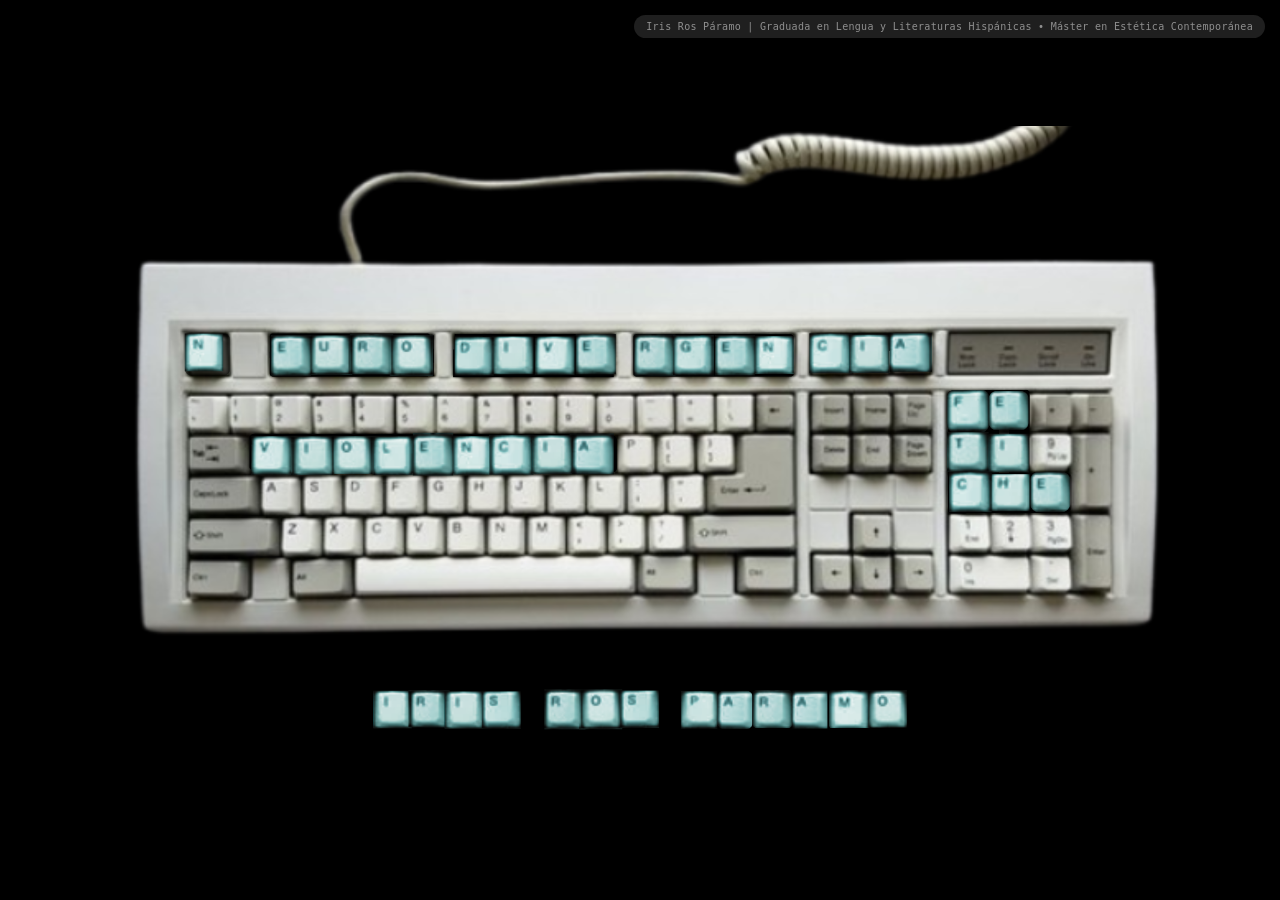
<file: index.html>
<!DOCTYPE html>
<html lang="es">
<head>
    <meta charset="UTF-8">
    <meta name="viewport" content="width=device-width, initial-scale=1.0">
    <title>Iris Ros Páramo — net.art portfolio</title>
    <link rel="stylesheet" href="style.css">
</head>
<body>

    <!-- Marca de agua arriba a la derecha (siempre visible) -->
    <div class="watermark">
        Iris Ros Páramo | Graduada en Lengua y Literaturas Hispánicas • Máster en Estética Contemporánea
    </div>

    <!-- Contenedor del slideshow -->
    <div class="slideshow-container">
        <!-- Slide 1: imagen grande -->
        <div class="slide active" id="slide1">
            <img src="slide1imagen.png" alt="Iris Ros Páramo - Inicio Portfolio">
        </div>

        <!-- Slide 2: botones de proyectos -->
        <div class="slide" id="slide2">
            <div class="buttons-container">
                <button class="project-button" data-proyecto="teatraviesa">Sobre neurodivergencia: "TEAtraviesa"</button>
                <button class="project-button" data-proyecto="dios-coche">Sobre fetichismo de la mercancía: "¿Por qué Dios necesita un coche?"</button>
            </div>
        </div>
    </div>

    <!-- Flecha derecha (aparece a los 2 segundos) -->
    <div class="arrow right" id="nextArrow">
        &#10095;
    </div>

    <script src="script.js"></script>
</body>
</html>
</file>
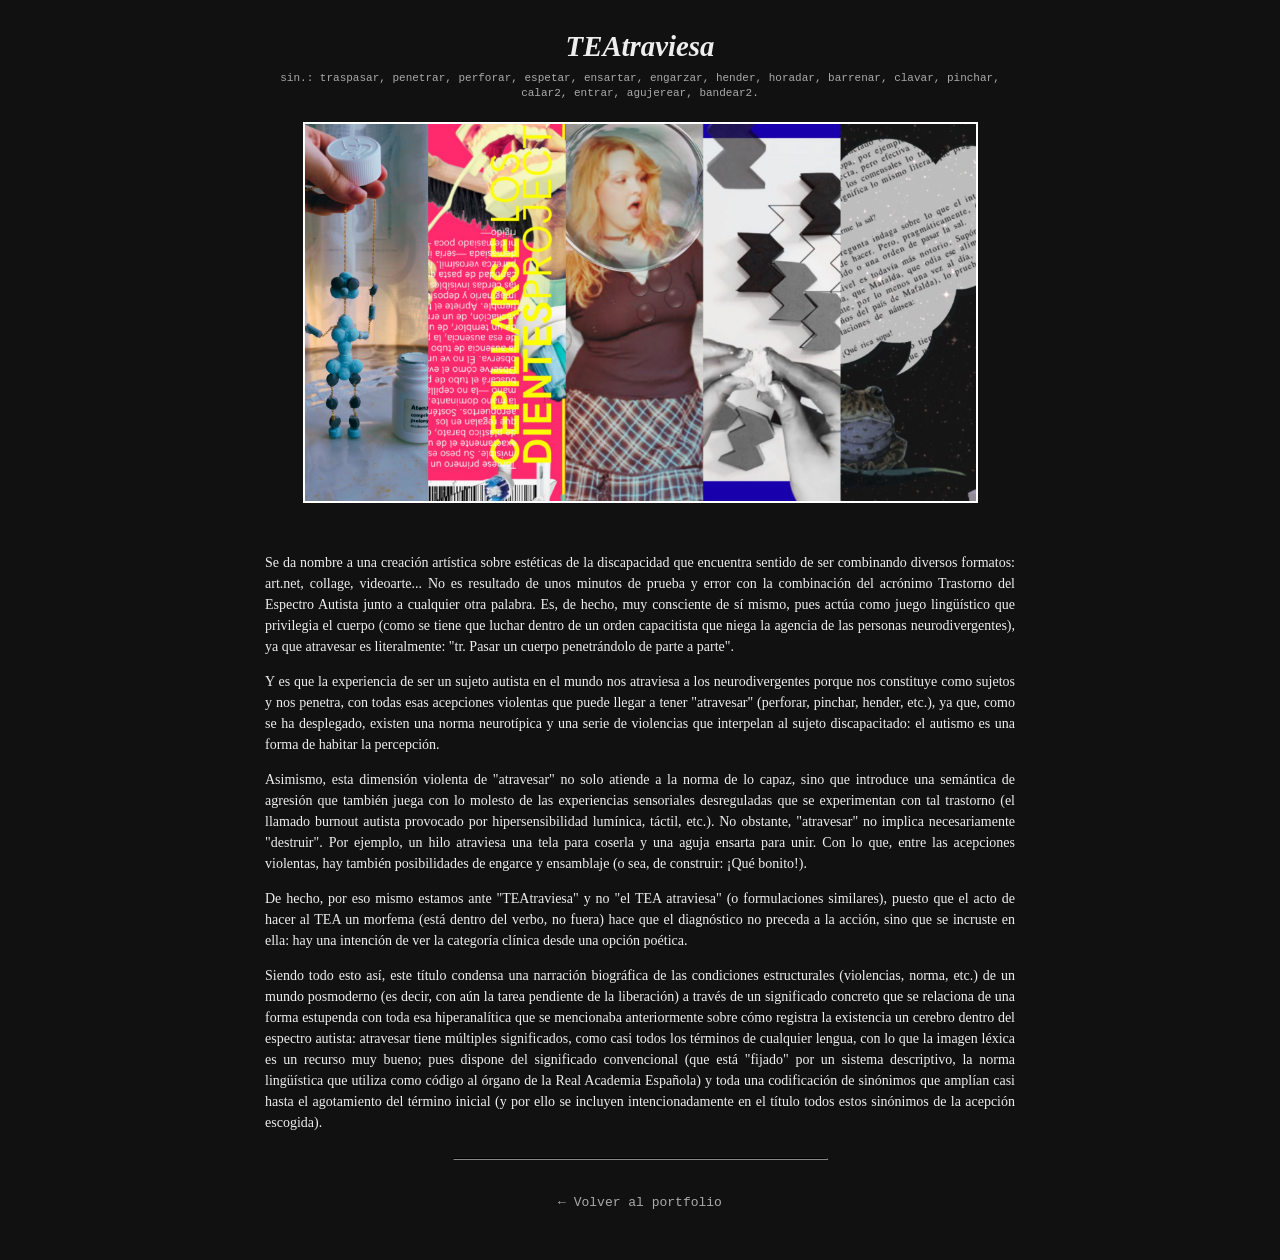
<file: teatraviesa.html>
<!DOCTYPE html>
<html lang="es">
<head>
    <meta charset="UTF-8">
    <meta name="viewport" content="width=device-width, initial-scale=1.0, user-scalable=yes">
    <title>TEAtraviesa — Sobre neurodivergencia</title>
    <style>
        * {
            margin: 0;
            padding: 0;
            box-sizing: border-box;
        }

        body {
            background: #111;
            color: #eee;
            font-family: Georgia, serif;
            display: flex;
            justify-content: center;
            align-items: center;
            min-height: 100vh;
            margin: 0;
            padding: 30px 20px;
        }

        .container {
            max-width: 750px;
            width: 100%;
            margin: 0 auto;
            text-align: center;
        }

        /* Título más pequeño */
        .titulo {
            font-style: italic;
            font-size: 1.8em;
            margin-bottom: 8px;
        }

        /* Subtítulo más compacto */
        .subtitulo {
            font-size: 11px;
            color: #aaa;
            margin-bottom: 20px;
            font-family: monospace;
            line-height: 1.4;
        }

        /* Imagen MÁS GRANDE: aumentado max-width y max-height */
        .clickable-img {
            cursor: pointer;
            max-width: 90%;        /* Antes 80% */
            max-height: 450px;     /* Antes 280px */
            width: auto;
            height: auto;
            border: 2px solid white;
            transition: 0.2s;
            margin-bottom: 30px;   /* Un poco más de separación inferior */
            object-fit: contain;
        }

        .clickable-img:hover {
            opacity: 0.8;
            transform: scale(1.01);
        }

        /* Texto más compacto y legible */
        .description {
            text-align: justify;
            font-size: 14px;
            line-height: 1.5;
            margin-top: 15px;
            max-width: 750px;
            margin-left: auto;
            margin-right: auto;
        }

        .description p {
            margin-bottom: 14px;
        }

        /* Línea separadora */
        hr {
            margin: 25px 0;
            border-color: #333;
            width: 50%;
            margin-left: auto;
            margin-right: auto;
        }

        /* Enlace de vuelta */
        .back-link {
            display: inline-block;
            margin-top: 10px;
            margin-bottom: 20px;
            color: #aaa;
            text-decoration: none;
            font-family: monospace;
            font-size: 13px;
        }

        .back-link:hover {
            color: white;
        }

        /* Ajustes para móviles */
        @media (max-width: 600px) {
            body {
                padding: 15px;
            }
            .titulo {
                font-size: 1.4em;
            }
            .clickable-img {
                max-width: 95%;
                max-height: 300px;   /* También más grande en móvil */
            }
            .description {
                font-size: 13px;
            }
        }
    </style>
</head>
<body>
    <div class="container">
        
        <h1 class="titulo">TEAtraviesa</h1>
        
        <div class="subtitulo">
            sin.: traspasar, penetrar, perforar, espetar, ensartar, engarzar, hender, horadar, barrenar, clavar, pinchar, calar2, entrar, agujerear, bandear2.
        </div>

        <!-- Foto clickable -->
        <a href="https://irisrosp.github.io/TEAtraviesaproyecto/" target="_blank">
            <img src="TEAtraviesaejemplo.png.png" alt="TEAtraviesa" class="clickable-img">
        </a>

        <div class="description">
            <p>Se da nombre a una creación artística sobre estéticas de la discapacidad que encuentra sentido de ser combinando diversos formatos: art.net, collage, videoarte... No es resultado de unos minutos de prueba y error con la combinación del acrónimo Trastorno del Espectro Autista junto a cualquier otra palabra. Es, de hecho, muy consciente de sí mismo, pues actúa como juego lingüístico que privilegia el cuerpo (como se tiene que luchar dentro de un orden capacitista que niega la agencia de las personas neurodivergentes), ya que atravesar es literalmente: "tr. Pasar un cuerpo penetrándolo de parte a parte".</p>

            <p>Y es que la experiencia de ser un sujeto autista en el mundo nos atraviesa a los neurodivergentes porque nos constituye como sujetos y nos penetra, con todas esas acepciones violentas que puede llegar a tener "atravesar" (perforar, pinchar, hender, etc.), ya que, como se ha desplegado, existen una norma neurotípica y una serie de violencias que interpelan al sujeto discapacitado: el autismo es una forma de habitar la percepción.</p>

            <p>Asimismo, esta dimensión violenta de "atravesar" no solo atiende a la norma de lo capaz, sino que introduce una semántica de agresión que también juega con lo molesto de las experiencias sensoriales desreguladas que se experimentan con tal trastorno (el llamado burnout autista provocado por hipersensibilidad lumínica, táctil, etc.). No obstante, "atravesar" no implica necesariamente "destruir". Por ejemplo, un hilo atraviesa una tela para coserla y una aguja ensarta para unir. Con lo que, entre las acepciones violentas, hay también posibilidades de engarce y ensamblaje (o sea, de construir: ¡Qué bonito!).</p>

            <p>De hecho, por eso mismo estamos ante "TEAtraviesa" y no "el TEA atraviesa" (o formulaciones similares), puesto que el acto de hacer al TEA un morfema (está dentro del verbo, no fuera) hace que el diagnóstico no preceda a la acción, sino que se incruste en ella: hay una intención de ver la categoría clínica desde una opción poética.</p>

            <p>Siendo todo esto así, este título condensa una narración biográfica de las condiciones estructurales (violencias, norma, etc.) de un mundo posmoderno (es decir, con aún la tarea pendiente de la liberación) a través de un significado concreto que se relaciona de una forma estupenda con toda esa hiperanalítica que se mencionaba anteriormente sobre cómo registra la existencia un cerebro dentro del espectro autista: atravesar tiene múltiples significados, como casi todos los términos de cualquier lengua, con lo que la imagen léxica es un recurso muy bueno; pues dispone del significado convencional (que está "fijado" por un sistema descriptivo, la norma lingüística que utiliza como código al órgano de la Real Academia Española) y toda una codificación de sinónimos que amplían casi hasta el agotamiento del término inicial (y por ello se incluyen intencionadamente en el título todos estos sinónimos de la acepción escogida).</p>
        </div>

        <hr>

        <a href="index.html" class="back-link">← Volver al portfolio</a>
    </div>
</body>
</html>
</file>
<file: style.css>
* {
    margin: 0;
    padding: 0;
    box-sizing: border-box;
}

body {
    background-color: black;
    font-family: monospace;
    height: 100vh;
    overflow: hidden;
    position: relative;
}

/* Marca de agua arriba a la derecha */
.watermark {
    position: fixed;
    top: 15px;
    right: 15px;
    background: rgba(255, 255, 255, 0.12);
    color: rgba(255, 255, 255, 0.5);
    font-size: 10px;
    padding: 6px 12px;
    border-radius: 20px;
    backdrop-filter: blur(4px);
    font-family: monospace;
    z-index: 999;
    pointer-events: none;
    letter-spacing: 0.3px;
    text-align: right;
}

/* Slideshow */
.slideshow-container {
    position: relative;
    width: 100vw;
    height: 100vh;
    overflow: hidden;
}

.slide {
    position: absolute;
    top: 0;
    left: 0;
    width: 100%;
    height: 100%;
    opacity: 0;
    transition: opacity 1s ease-in-out;
    display: flex;
    justify-content: center;
    align-items: center;
}

.slide.active {
    opacity: 1;
    z-index: 1;
}

/* Slide 1: imagen */
#slide1 img {
    max-width: 90%;
    max-height: 90%;
    object-fit: contain;
}

/* Slide 2: botones */
#slide2 {
    flex-direction: column;
    justify-content: center;
    align-items: center;
}

.buttons-container {
    display: flex;
    flex-direction: column;
    gap: 30px;
    align-items: center;
}

.project-button {
    background: transparent;
    border: 2px solid white;
    color: white;
    font-family: monospace;
    font-size: 22px;
    padding: 15px 35px;
    cursor: pointer;
    transition: 0.3s;
    text-align: center;
    min-width: 450px;
}

.project-button:hover {
    background: white;
    color: black;
    transform: scale(1.02);
}

/* Flecha */
.arrow {
    position: fixed;
    right: 30px;
    top: 50%;
    transform: translateY(-50%);
    font-size: 48px;
    color: white;
    cursor: pointer;
    background: rgba(0,0,0,0.5);
    padding: 10px 20px;
    border-radius: 50px;
    z-index: 100;
    opacity: 0;
    visibility: hidden;
    transition: opacity 0.5s, visibility 0.5s;
}

.arrow.show {
    opacity: 1;
    visibility: visible;
}

.arrow:hover {
    background: white;
    color: black;
}
</file>
